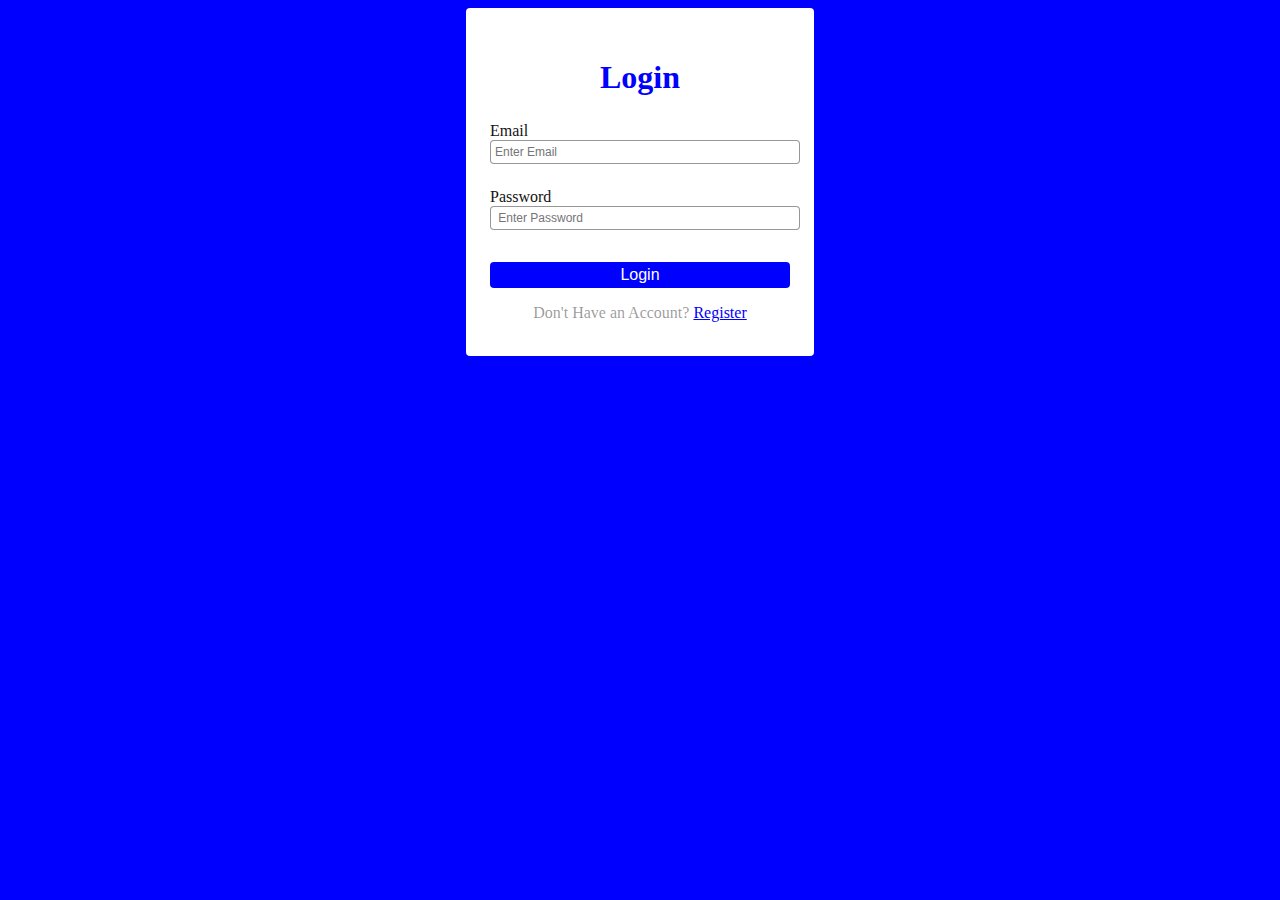
<file: Login.html>
<!DOCTYPE html>
<html lang="en">
  <head>
    <meta charset="UTF-8" />
    <meta http-equiv="X-UA-Compatible" content="IE=edge" />
    <meta name="viewport" content="width=device-width, initial-scale=1.0" />
    <title>Registration</title>

    <link rel="stylesheet" href="Form.css" />
  </head>
  <body>
    <form>
      <div style="height: 300px" class="form">
        <h2>Login</h2>

        <label for="First name">Email</label>
        <input type="text" placeholder="Enter Email" must="(@.com)" required />
        <label for="Password">Password</label>
        <input
          type="text"
          placeholder=" Enter Password"
          min-length="6"
          required
        />
        <a href="success.html"><input type="button" value="Login" /></a>
        <p class="Already">
          Don't Have an Account? <a href="Register.html">Register</a>
        </p>
      </div>
    </form>
  </body>
</html>
</file>
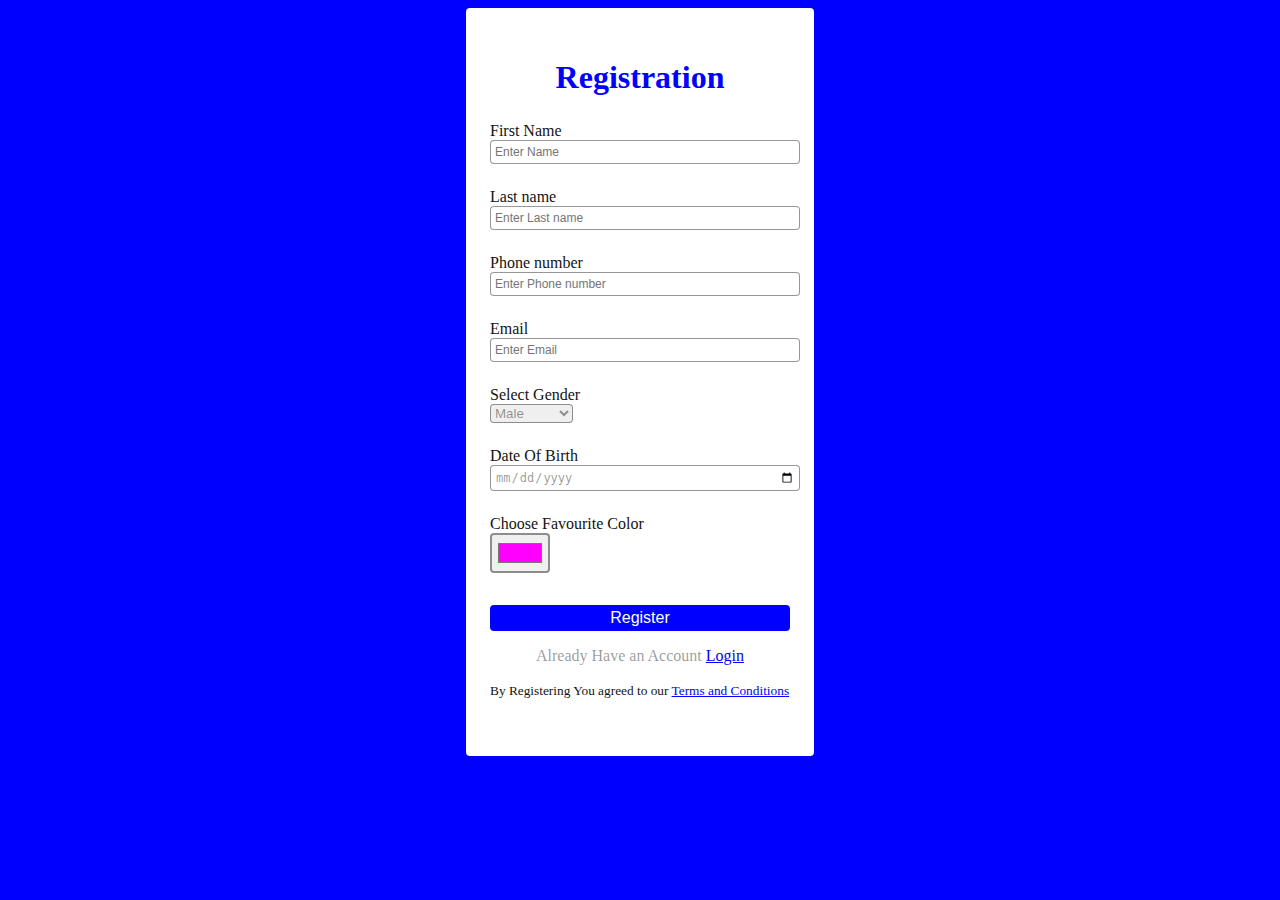
<file: Register.html>
<!DOCTYPE html>
<html lang="en">
  <head>
    <meta charset="UTF-8" />
    <meta http-equiv="X-UA-Compatible" content="IE=edge" />
    <meta name="viewport" content="width=device-width, initial-scale=1.0" />
    <title>Registration</title>

    <link rel="stylesheet" href="Form.css" />
  </head>
  <body>
    <form>
      <div class="form">
        <h2>Registration</h2>

        <label for="First name">First Name</label>
        <input type="text" placeholder="Enter Name" minlength="3" required />
        <label for="First name">Last name</label>
        <input
          type="text"
          placeholder="Enter Last name"
          minlength="3"
          required
        />
        <label for="First name">Phone number</label>
        <input type="text" placeholder="Enter Phone number" required />
        <label for="First name">Email</label>
        <input
          type="Email"
          placeholder="Enter Email"
          must="(@.com)"
          minlength="10"
          required
        />
        <label for="Gender">Select Gender</label>
        <select class="select" name="Gender" id="Gender">
          <option value="Male">Male</option>
          <option value="Male">Female</option>
          <option value="Male">Prefer Not</option>
        </select>
        <label for="dob">Date Of Birth</label>
        <input class="dob" type="date" name="dob" id="dob" />
        <label for="Favcolor">Choose Favourite Color</label>
        <input id="color" type="color" id="Favcolor" value="#ff00ff" /> <br />
        <input type="button" value="Register" />
        <p class="Already">
          Already Have an Account <a href="Login.html">Login</a>
        </p>
        <small
          >By Registering You agreed to our
          <a href="#">Terms and Conditions</a></small
        >
      </div>
    </form>
  </body>
</html>
</file>
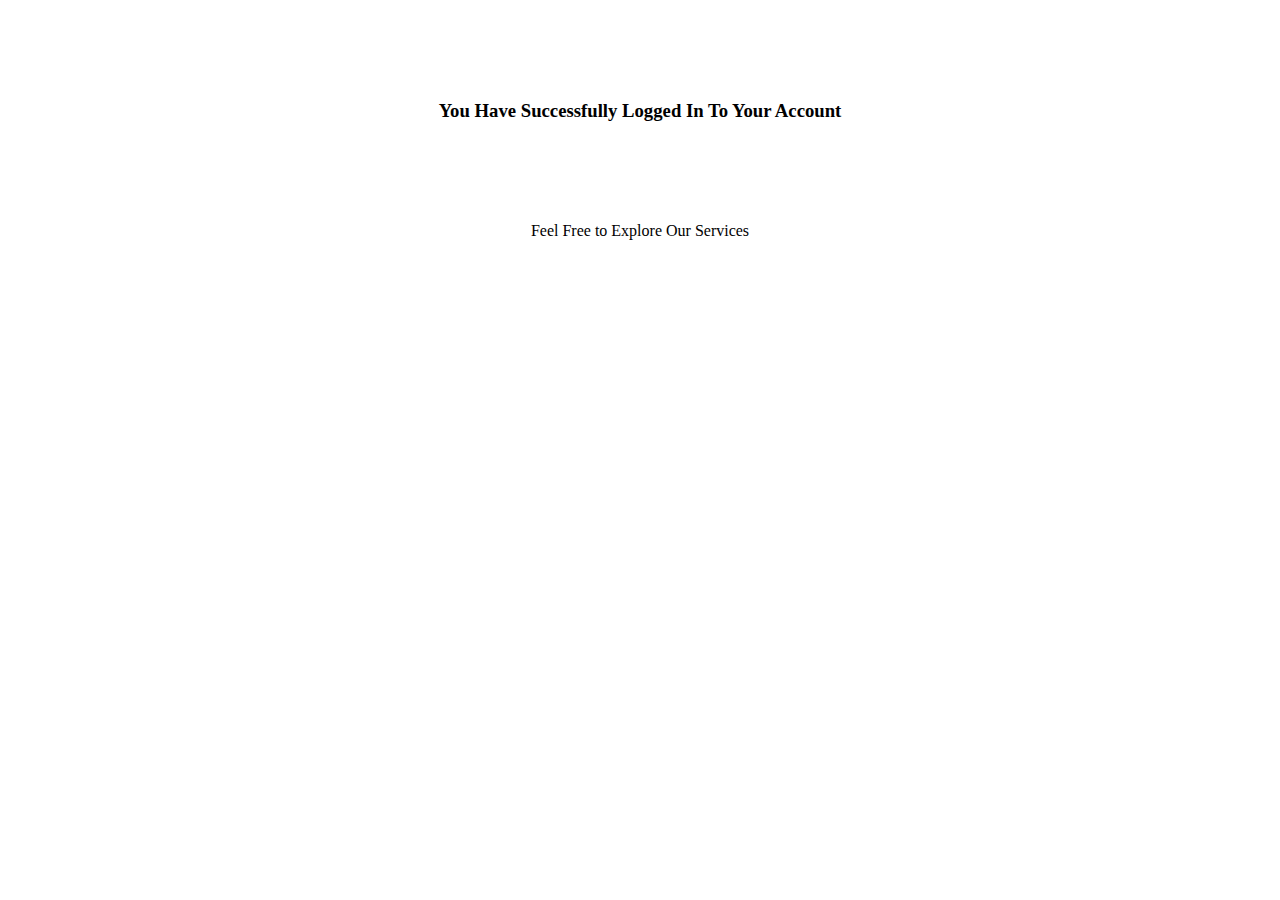
<file: success.html>
<!DOCTYPE html>
<html lang="en">
  <head>
    <meta charset="UTF-8" />
    <meta http-equiv="X-UA-Compatible" content="IE=edge" />
    <meta name="viewport" content="width=device-width, initial-scale=1.0" />
    <title>Success</title>
    <link rel="stylesheet" href="Form.css" />
  </head>
  <body style="background-color: white">
    <h3>You Have Successfully Logged In To Your Account</h3>

    <p>Feel Free to Explore Our Services</p>
  </body>
</html>
</file>
<file: Form.css>
:root{
    --color:  rgba(0, 0, 0, 0.406);
}


body{
    background-color: blue;
}

h2{
    font-family: 'Times New Roman', Times, serif;
    font-size: 32px;
    color: blue;
    text-align: center;
    
}
.form{
    background-color: white;
    color: rgb(19, 19, 19);
    width: 300px;
    margin: auto;
    height: 700px;
    padding: 24px;
    border-radius: 4px;
    
}

form label{
    display: flex;
    margin-top: 24px;
}

form input{
    width: 100%;
    border: none;
    border: 1px solid var(--color);
    padding: 4px;
    border-radius: 4px;
    font-size: 12px;
    
}

#color{
    width: 60px;
    height: 40px;
    border: none;
    border: 2px solid var(--color);
}
input[type="button"]{
    margin-top: 32px;
    color: white;
    background-color: blue;
    font-size: 16px;
    border: none;
    padding: px;

}

.select{
    color:  var(--color);
    border: none;
    border: 1px solid var(--color);
    border-radius: 4px;
}

.dob{
    color:  var(--color);
    
}

.Already{
    text-align: center;
    color:  var(--color);
}

a{
    color: blue;
}
small{
    color: rgb(19, 19, 19);;
}

input:focus{
    background-color: whitesmoke;
}

input[type="button"]:hover{
background-color: blue;
opacity: 80%;
}

h3{
    text-align: center;
    margin: 100px;
}
p{
    text-align: center;
}
</file>
